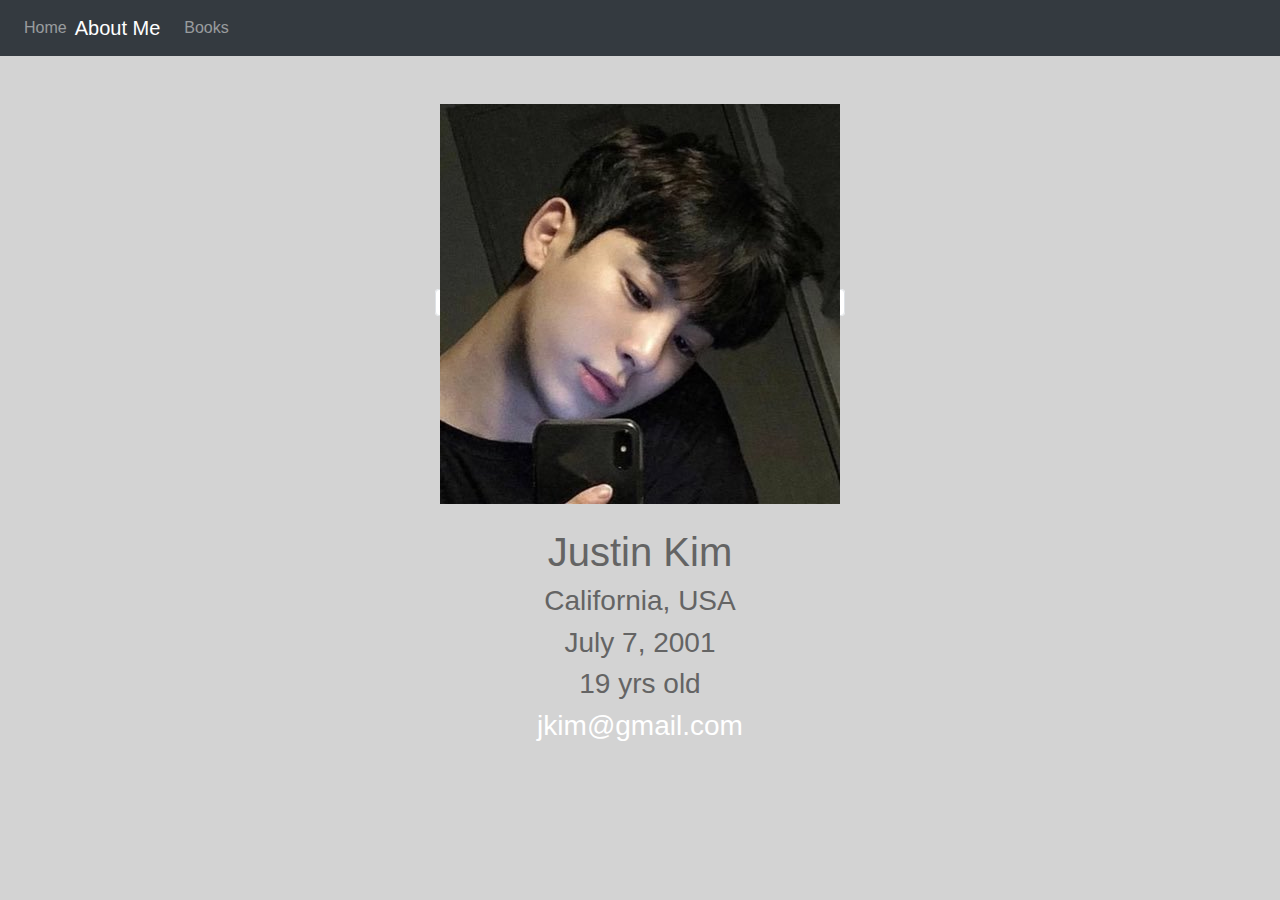
<file: app/public/about.html>
<html>
  <head>
    <!-- Required meta tags -->
    <meta charset="utf-8">
    <meta name="viewport" content="width=device-width, initial-scale=1, shrink-to-fit=no">

    <!-- Bootstrap CSS -->
    <link rel="stylesheet" href="https://stackpath.bootstrapcdn.com/bootstrap/4.5.2/css/bootstrap.min.css" integrity="sha384-JcKb8q3iqJ61gNV9KGb8thSsNjpSL0n8PARn9HuZOnIxN0hoP+VmmDGMN5t9UJ0Z" crossorigin="anonymous">
    <link rel="stylesheet" href="styles.css">
    <title>About Me</title>
  </head>
  <body>
    <!-- NavBar -->
    <nav class="navbar navbar-expand-lg navbar-dark bg-dark">
      <!--<a class="navbar-brand" href="index.html">Hello World</a>-->

    <div class="collapse navbar-collapse" id="navbarSupportedContent">
      <ul class="navbar-nav mr-auto">

        <li class="nav-item">
          <a class="nav-link" href="index.html">Home</a>
        </li>

        <!--About Me-->
        <li class="nav-item">
          <a class="navbar-brand" href="about.html">About Me</a>
        </li>

        <!--Table of Books-->
        <li class="nav-item">
          <a class="nav-link" href="books.html">Books</a>
        </li>
      </ul>
    </div>
    </nav>


    <!-- Start of the Content -->

    <div class="txt">
      <br></br>
      <a href="jkim.jpg" class="img-thumbnail">
      <img src="jkim.jpg" class="img-fluid" alt="Responsive image"></a>

    <br></br>

      <h1>Justin Kim</h1>
      <h3>California, USA</h3>
      <h3>July 7, 2001</h3>
      <h3>19 yrs old</h3>
      <h3><a href="mailto: jkim@gmail.com" class="link">jkim@gmail.com</a></h3>
      <br></br>
    </div>
  </body>
</html>
</file>
<file: app/public/styles.css>
html, body{
  background-color: rgb(211,211,211);
  color: rgb(100,100,100);
}

.link {
  color: white;
}

.txt {
  text-align: center;
}

#welcome {
  text-align: center;
  color: rgb(50,50,50)
}
</file>
<file: app/public/html/css/styles.css>
html, body{
  background-color: rgb(211,211,211);
  color: rgb(100,100,100);
}

.link {
  color: white;
}

.txt {
  text-align: center;
}

#welcome {
  text-align: center;
  color: rgb(50,50,50)
}
</file>
